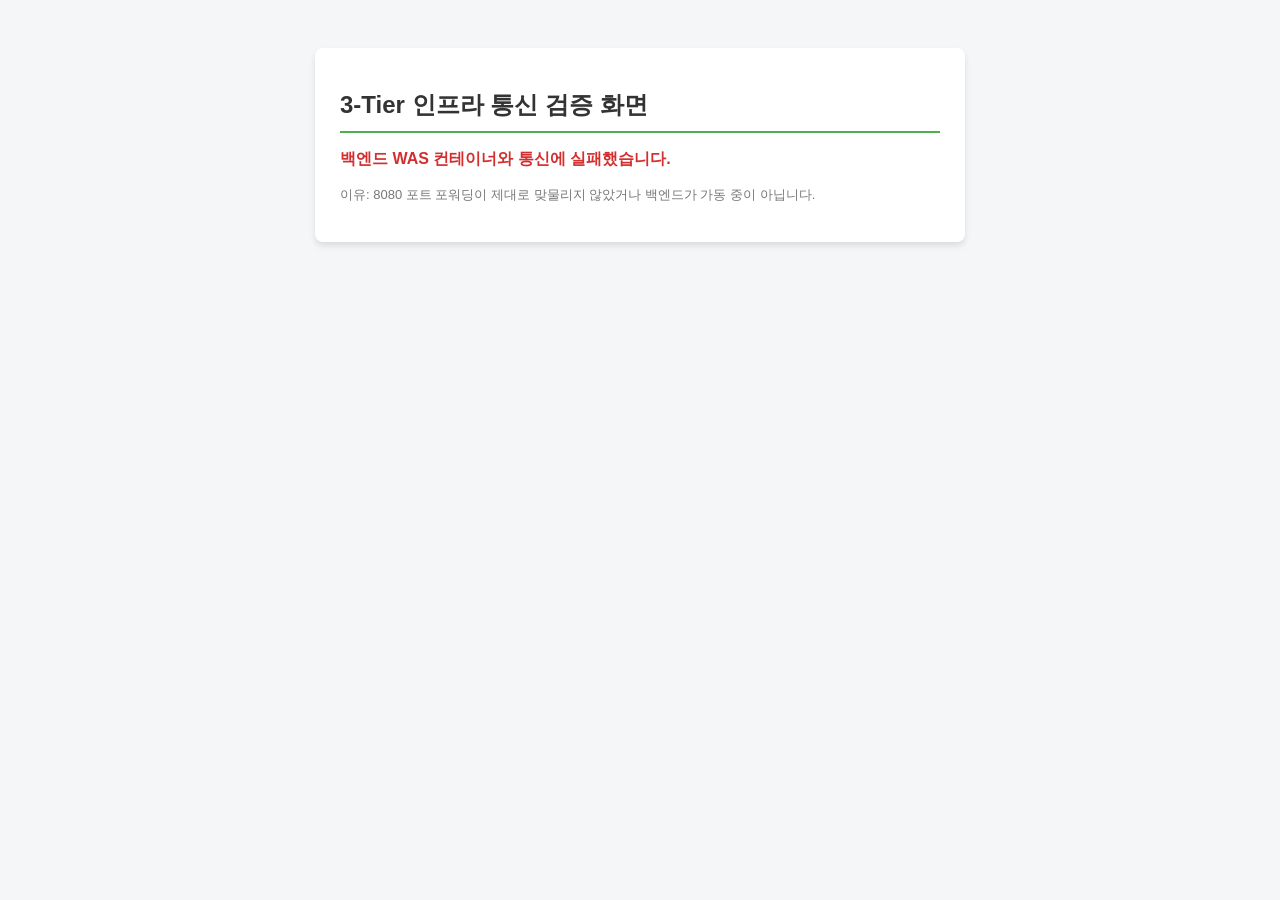
<file: my/demo/frontend/index.html>
<!DOCTYPE html>
<html lang="ko">
<head>
    <meta charset="UTF-8">
    <meta name="viewport" content="width=device-width, initial-scale=1.0">
    <title>3-Tier 아키텍처 연습</title>
    <style>
        body { font-family: 'Malgun Gothic', sans-serif; padding: 40px; background-color: #f5f6f7; }
        .card { background: white; padding: 25px; border-radius: 8px; box-shadow: 0 4px 6px rgba(0,0,0,0.1); max-width: 600px; margin: 0 auto; }
        h1 { color: #333; font-size: 24px; border-bottom: 2px solid #4CAF50; padding-bottom: 10px; }
        .data-item { margin: 15px 0; font-size: 16px; color: #555; }
        .strong-label { font-weight: bold; color: #111; display: inline-block; width: 120px; }
        .badge { background-color: #e8f5e9; color: #2e7d32; padding: 3px 8px; border-radius: 4px; font-weight: bold; }
        .error { color: #d32f2f; font-weight: bold; }
    </style>
</head>
<body>

<div class="card">
    <h1>3-Tier 인프라 통신 검증 화면</h1>
    <div id="content-area">
        <p>백엔드 스프링 부트 서버로부터 데이터를 불러오는 중...</p>
    </div>
</div>

<script>
    // [아키텍처 매커니즘 핵심 가이드]
    // 질문자님의 docker-compose.yml 설정을 보면, gateway(Nginx)가 외부 "8080" 포트를 열고 트래픽을 받습니다.
    // 브라우저를 켜서 테스트하는 주체는 '도커 컨테이너 내부'가 아니라 질문자님의 '로컬 PC(호스트)'입니다.
    // 따라서 자바스크립트가 데이터를 찌를 주소는 'http://backend:8080'이 아니라, 내 컴퓨터 기준인 'http://localhost:8080'이 되어야 합니다.
    // (단, 추후 Nginx 리버스 프록시 설정을 추가한다면 포트 생략 후 그냥 '/api/hello' 상대경로로 통일하는 것이 실무 표준입니다.)

    const BACKEND_URL = 'http://localhost:8080/api/hello';

    // 페이지 로드 시 백엔드 API 호출 실행
    document.addEventListener("DOMContentLoaded", function() {
        fetch(BACKEND_URL)
            .then(response => {
                if (!response.ok) {
                    throw new Error("네트워크 응답에 문제가 발생했습니다.");
                }
                return response.json(); // 백엔드가 던진 Map 데이터를 자바스크립트 객체(JSON)로 파싱
            })
            .then(data => {
                // 성공 시 화면에 백엔드가 보낸 데이터를 동적으로 바인딩 (CSR 방식)
                const contentArea = document.getElementById("content-area");
                contentArea.innerHTML = `
                        <div class="data-item"><span class="strong-label">상태:</span> <span class="badge">${data.status}</span></div>
                        <div class="data-item"><span class="strong-label">메시지:</span> ${data.message}</div>
                        <div class="data-item"><span class="strong-label">아키텍처망:</span> <code>${data.architecture}</code></div>
                        <div class="data-item"><span class="strong-label">서버 타임스탬프:</span> ${data.serverTime}</div>
                    `;
            })
            .catch(error => {
                // 서버가 꺼져있거나 포트가 막혔을 때 에러 처리
                console.error("API 호출 실패:", error);
                const contentArea = document.getElementById("content-area");
                contentArea.innerHTML = `
                        <p class="error">백엔드 WAS 컨테이너와 통신에 실패했습니다.</p>
                        <p style="font-size: 13px; color: #777;">이유: 8080 포트 포워딩이 제대로 맞물리지 않았거나 백엔드가 가동 중이 아닙니다.</p>
                    `;
            });
    });
</script>
</body>
</html>
</file>
